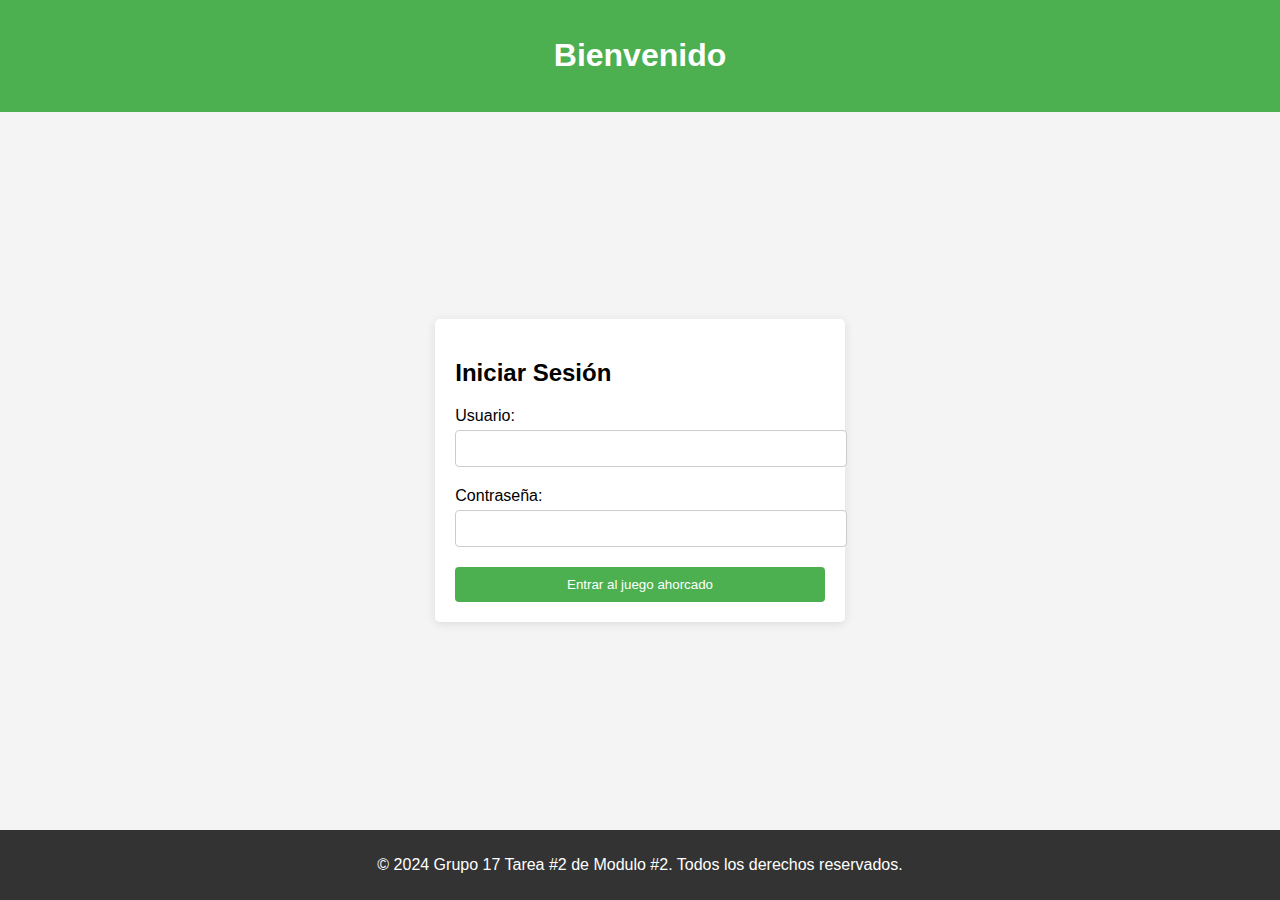
<file: index.html>
<!DOCTYPE html>
<html lang="es">
<head>
    <meta charset="UTF-8">
    <meta name="viewport" content="width=device-width, initial-scale=1.0">
    <title>Login</title>
    <link rel="stylesheet" href="css/style.css">
</head>
<body>
    <header>
        <h1>Bienvenido</h1>
    </header>

    <main>
        <form class="login-form">
            <h2>Iniciar Sesión</h2>
            <label for="username">Usuario:</label>
            <input type="text" id="username" name="username" required>
            <label for="password">Contraseña:</label>
            <input type="password" id="password" name="password" required>
            <!--<button type="submit" onclick="jugarAhorcado()"">Entrar al juego ahorcado</button>-->
            <button type="button" onclick="location.href='Ahorcado.html'">Entrar al juego ahorcado</button>
        </form>
    </main>

    <footer>
        <p>&copy; 2024 Grupo 17 Tarea #2 de Modulo #2. Todos los derechos reservados.</p>
    </footer>


    <script>
        function jugarAhorcado() {
            window.location.href = "Ahorcado.html"; // Invocar la página web del juego
        }
    </script>

</body>
</html>
</file>
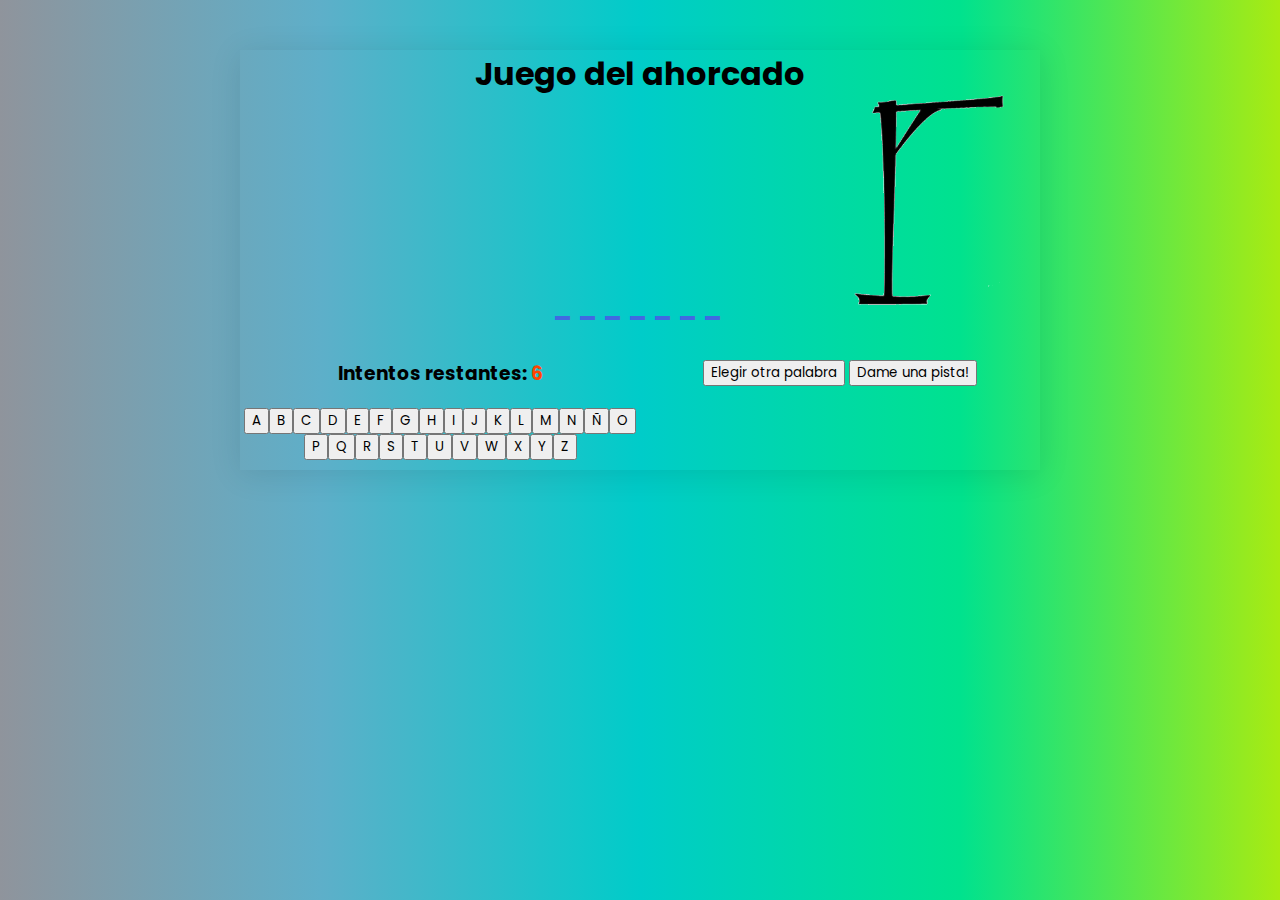
<file: Ahorcado.html>
<!DOCTYPE html>
<html lang="es">
  <head>
    <meta charset="utf-8">
    <title>Ud.2 - Relacion de ejercicios 5</title>
    <link rel="stylesheet" href="css/estilo-ahoracado.css">
  </head>
  <body>
      <main class="main-container">

        <h1 class="titulo">Juego del ahorcado</h1>
        <h1 id="msg-final"></h1>
        <h3 id="acierto"></h3>
        <section class="flex-row no-wrap">
          <h2 class="palabra" id="palabra"></h2>
          <picture>
            <img src="img/ahorcado_6.png" alt="" id="image6">
            <img src="img/ahorcado_5.png" alt="" id="image5">
            <img src="img/ahorcado_4.png" alt="" id="image4">
            <img src="img/ahorcado_3.png" alt="" id="image3">
            <img src="img/ahorcado_2.png" alt="" id="image2">
            <img src="img/ahorcado_1.png" alt="" id="image1">
            <img src="img/ahorcado_0.png" alt="" id="image0">
          </picture>
        </section>
        <section class="flex-row" id="turnos">
          <section class="col">
            <h3>Intentos restantes: <span id="intentos">6</span></h3>
          </section>
          <section class="col">
            <button onclick="inicio()" id="reset">Elegir otra palabra</button>
            <button onclick="pista()" id="pista">Dame una pista!</button>
            <span id="hueco-pista"></span>
          </section>
          </section>
        
        <section class="flex-row">
          <section class="col">
            <section class="flex-row" id="abcdario">
            </section>
          </section>
          <section class="col"></section>
        </section>

      </main>
    <script src="js/ahorcado.js"></script>
  </body>
</html>
</file>
<file: css/style.css>
body {
    font-family: Arial, sans-serif;
    margin: 0;
    padding: 0;
    display: flex;
    flex-direction: column;
    height: 100vh;
}

header {
    background-color: #4CAF50;
    color: white;
    text-align: center;
    padding: 1rem;
}

main {
    flex: 1;
    display: flex;
    justify-content: center;
    align-items: center;
    background-color: #f4f4f4;
}

.login-form {
    background: white;
    padding: 20px;
    border-radius: 5px;
    box-shadow: 0 2px 10px rgba(0, 0, 0, 0.1);
}

.login-form h2 {
    margin-bottom: 20px;
}

.login-form label {
    display: block;
    margin-bottom: 5px;
}

.login-form input {
    width: 100%;
    padding: 10px;
    margin-bottom: 20px;
    border: 1px solid #ccc;
    border-radius: 4px;
}

.login-form button {
    width: 100%;
    padding: 10px;
    background-color: #4CAF50;
    color: white;
    border: none;
    border-radius: 4px;
    cursor: pointer;
}

.login-form button:hover {
    background-color: #45a049;
}

footer {
    text-align: center;
    padding: 10px;
    background-color: #333;
    color: white;
}
</file>
<file: css/estilo-ahoracado.css>
@import url('https://fonts.googleapis.com/css2?family=Poppins:ital,wght@0,100;0,200;0,300;0,400;0,500;0,600;0,700;0,800;0,900;1,100;1,200;1,300;1,400;1,500;1,600;1,700;1,800;1,900&display=swap');

* {
  box-sizing: border-box;
  font-family: 'Poppins', sans-serif;
}
body{
  background-image: linear-gradient(to right, #8f949c, #5eafc9, #00ccc9, #00e28e, #a8eb12);
}
.main-container {
  max-width: 800px;
  margin: auto;
  box-shadow: 0 4px 30px rgba(0, 0, 0, 0.1);
}
h1.titulo {
  margin: 50px auto 80px auto;
  text-align: center;
  /*font-family: Cambria, Cochin, Georgia, Times, Times New Roman, serif;*/
}
h1#msg-final {
  text-align: center;
  color: crimson;
  transition: all .5s ease;
  transform: scale(0);
  min-height: 50px;
  margin-bottom: 0;
}
.zoom-in {
  transform: scale(1) !important;
}
#acierto {
  text-align: center;
  min-height: 24px;
  transform: scale(0);
}
.acierto {
  animation: zoomInOut 1s ease;
}
.rojo {
  color: red;
}
.verde {
  color: green;
}
@keyframes zoomInOut {
  0% { transform: scale(0); }
  50% { transform: scale(1); }
  70% { transform: scale(1); }
  100% { transform: scale(0); }
}
h2.palabra {
  margin: 0 auto 25px auto;
  text-align: center;
  color: royalblue;
  text-transform: uppercase;
  letter-spacing: 6px;
}
.flex-row {
  display: flex;
  justify-content: center;
  flex-wrap: wrap;
  margin: 10px auto; 
}
.no-wrap {
  flex-wrap: nowrap !important;
}
.col {
  width: 50%;
  text-align: center;
}
/*.col span {
  
}*/
#turnos h3 {
  margin: auto;
}
h3 span {
   color: orangered;
}
.letra:disabled {
  color:rgba(255, 0, 0, 0.5);
}
picture {
  position: relative;
}
picture img {
  position: absolute;
  top: -203px;
  left: -205px;
  height: 225px;
}
#image5, #image4, #image3,
#image2, #image1, #image0 {
  opacity: 0;
  transition: opacity .3s ease;
}
.fade-in {
  opacity: 1 !important;
}
.encuadre {
  border: 2px dashed crimson;
  padding: 3px 2px 2px 6px;
}
</file>
